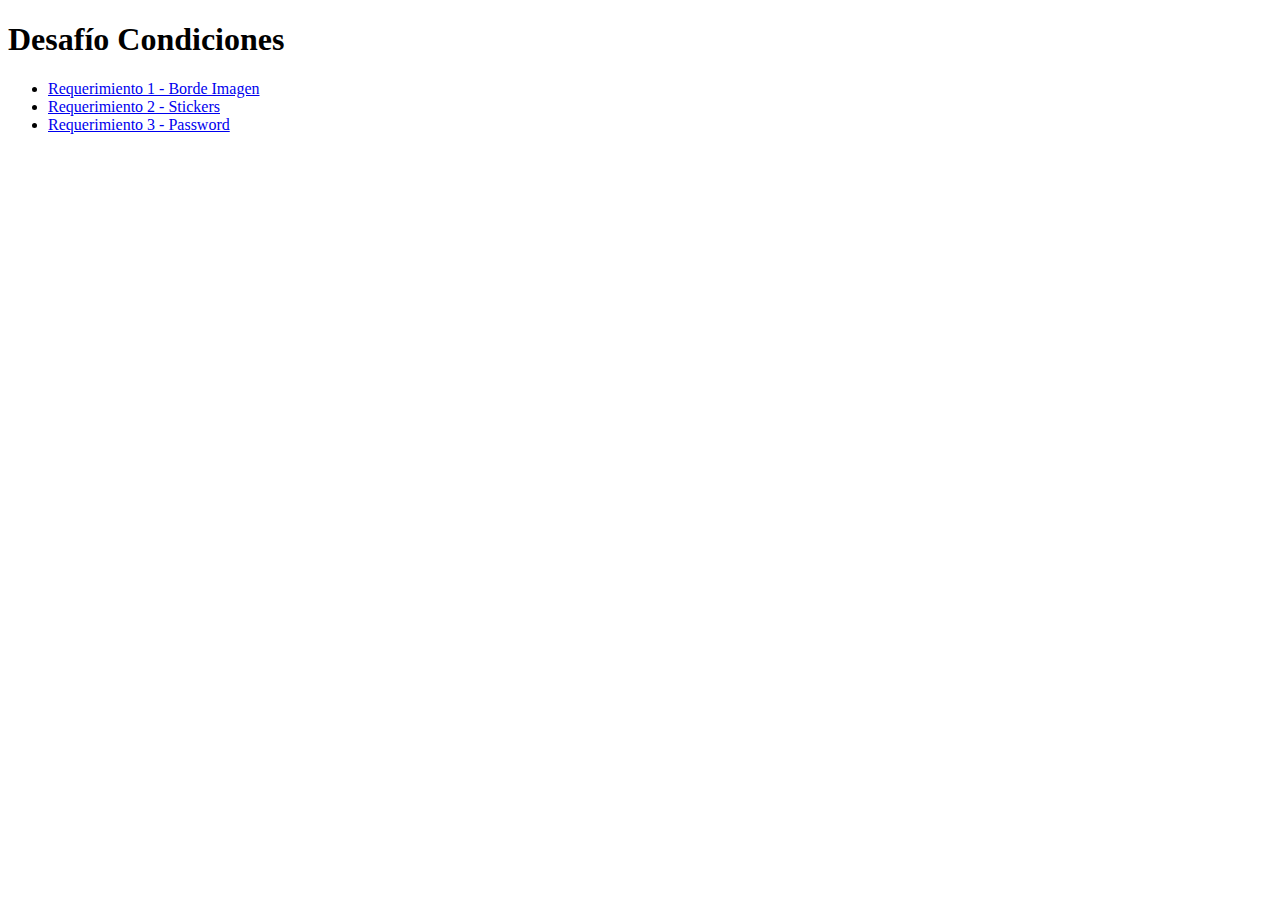
<file: index.html>
<!DOCTYPE html>
<html lang="es">
<head>
    <meta charset="UTF-8">
    <meta name="viewport" content="width=device-width, initial-scale=1.0">
    <title>Condiciones</title>
</head>
<body>
    <main>
        <h1>Desafío Condiciones</h1>
        <div class="lista-items">
            <ul>
            <li><a href="./requerimiento1.html">Requerimiento 1 - Borde Imagen</a></li>
            <li><a href="./requerimiento2.html">Requerimiento 2 - Stickers</a></li>
            <li><a href="./requerimiento3.html">Requerimiento 3 - Password</a></li>
            </ul>
        </div>
    </main>
</body>
</html>
</file>
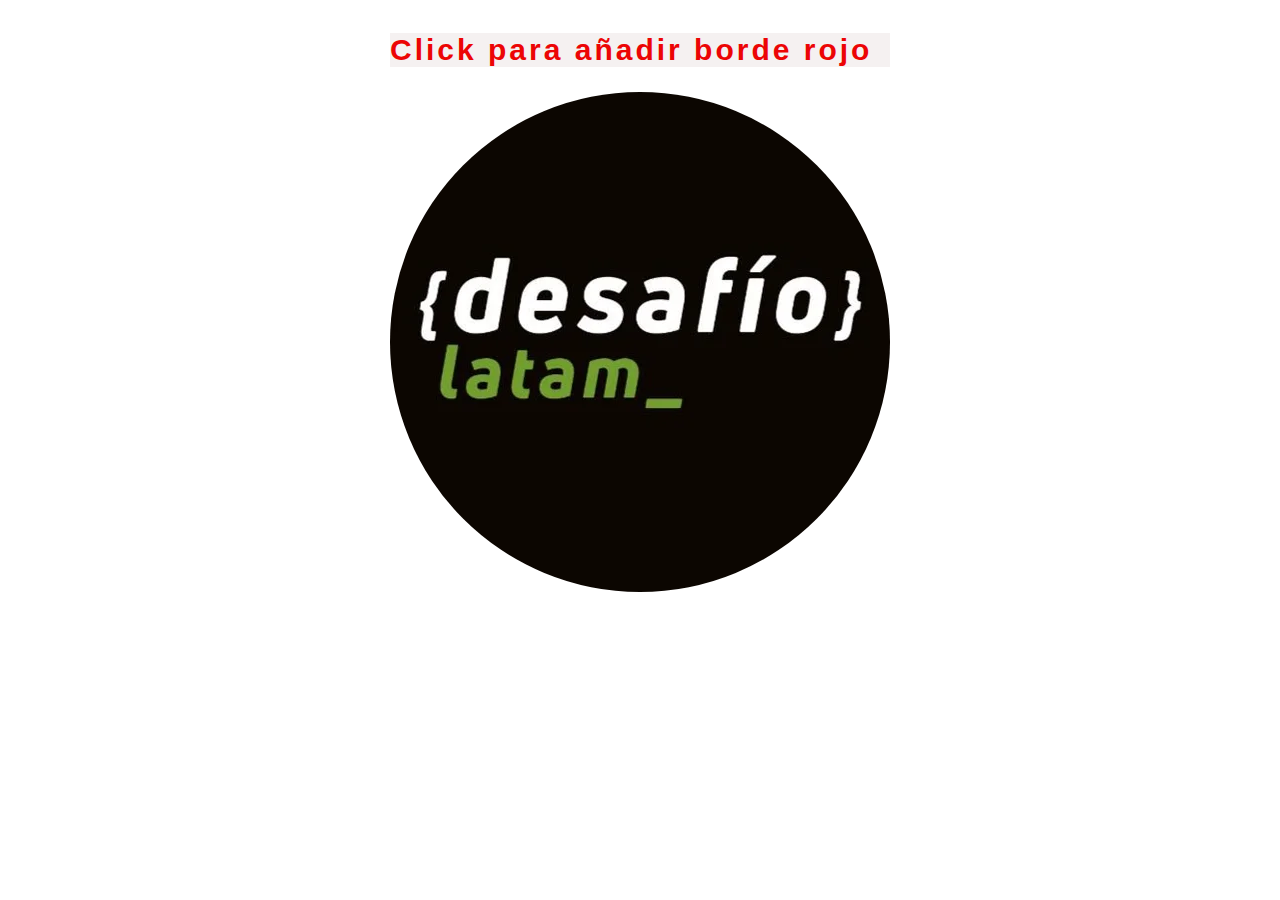
<file: requerimiento1.html>
<!DOCTYPE html>
<html lang="en">
<head>
    <meta charset="UTF-8">
    <meta name="viewport" content="width=device-width, initial-scale=1.0">
    <title>Requerimiento 1 - Borde Imagen</title>
    <link rel="stylesheet" href="./assets/css/style-1.css">
</head>
<body>
    <main>
        <h2>Click para añadir borde rojo</h2>

        <img id="logo" 
            src="./assets/img/logo-DL.webp" alt="Logo Desafío Latam"
            onclick="
            logo = document.querySelector('#logo')

            if(logo.style.border){
                logo.style.border = 'none';
            } else {
                logo.style.border = 'solid 2px red' 
            }
            ">
    </main>
</body>
</html>
</file>
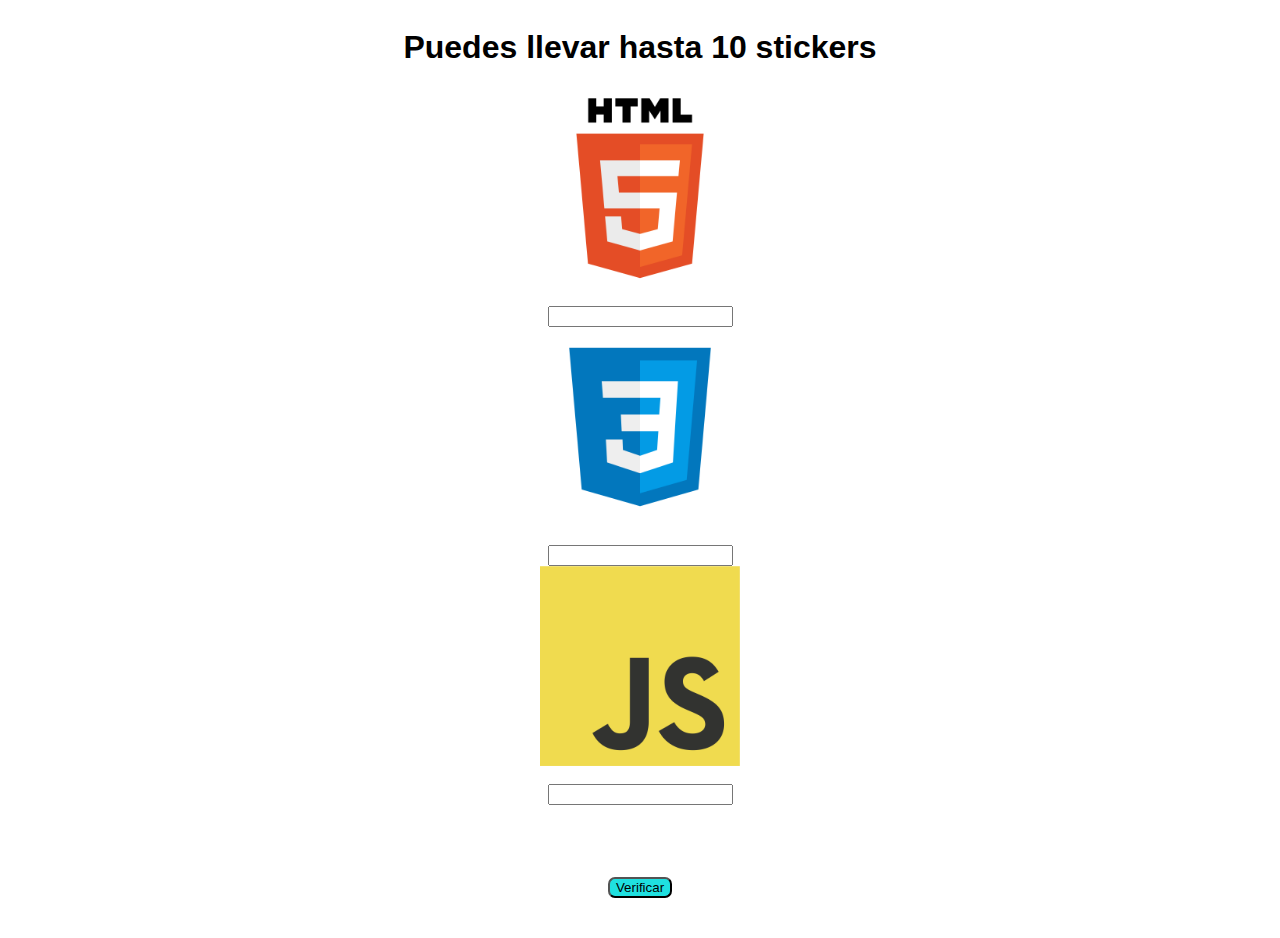
<file: requerimiento2.html>
<!DOCTYPE html>
<html lang="es">
<head>
    <meta charset="UTF-8">
    <meta name="viewport" content="width=device-width, initial-scale=1.0">
    <title>Requerimiento 2 - Stickers</title>
    <link rel="stylesheet" href="./assets/css/style-2.css">
</head>
<body>
    <h1>Puedes llevar hasta 10 stickers</h1>
    <!--Sección stickers-->
    <div class="stickers">
        <div class="item1">
            <img src="./assets/img/html-1.webp" alt="Logo HTML">
            <br><input type="number" class="logo1">
        </div>

        <div class="item2">
            <img src="./assets/img/css-2.png" alt="Logo CSS">
            <br><input type="number" class="logo2">
        </div>

        <div class="item3">
            <img src="./assets/img/js-3.png" alt="Logo JavaScript">
            <br><input type="number" class="logo3">
        </div>
    </div>

    <!--Sección Suma-->
    <p class="total"></p>
    <button onclick="
        var logo1 = document.querySelector('.logo1').value
        var logo2 = document.querySelector('.logo2').value
        var logo3 = document.querySelector('.logo3').value
        frase = document.querySelector ('#frase')
        total = document.querySelector('#total')

        suma = Number(logo1)+Number(logo2)+Number(logo3)

        if(suma >10){
            total.innerHTML= 'Llevas demasiados stickers'
        }else {
            total.innerHTML= suma
        }
        ">Verificar
    </button>
    <p id="frase"><span id="total"></span></p>
</body>
</html>
</file>
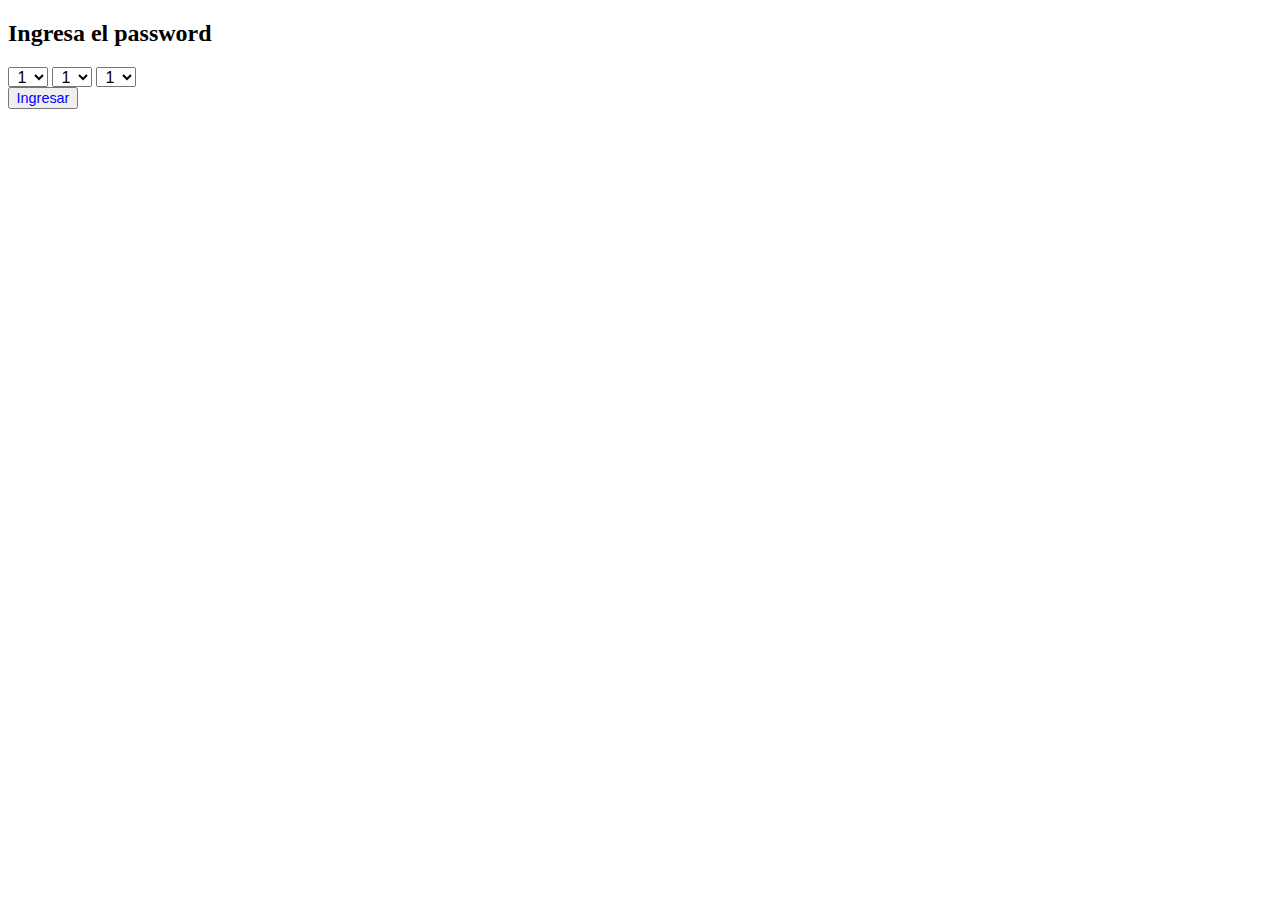
<file: requerimiento3.html>
<!DOCTYPE html>
<html lang="es">
<head>
    <meta charset="UTF-8">
    <meta name="viewport" content="width=device-width, initial-scale=1.0">
    <title>Requerimiento 3 - Password</title>
    <link rel="stylesheet" href="./assets/css/style-3.css">
</head>
<body>
    <main>
        <h2>Ingresa el password</h2>
        <div class="lista-items">
            <select name="primero" id="num1">
                <option value="1">1</option>
                <option value="2">2</option>
                <option value="3">3</option>
                <option value="4">4</option>
                <option value="5">5</option>
                <option value="6">6</option>
                <option value="7">7</option>
                <option value="8">8</option>
                <option value="9">9</option>
            </select>

            <select name="segundo" id="num2">
                <option value="1">1</option>
                <option value="2">2</option>
                <option value="3">3</option>
                <option value="4">4</option>
                <option value="5">5</option>
                <option value="6">6</option>
                <option value="7">7</option>
                <option value="8">8</option>
                <option value="9">9</option>
            </select>

            <select name="tercero" id="num3">
                <option value="1">1</option>
                <option value="2">2</option>
                <option value="3">3</option>
                <option value="4">4</option>
                <option value="5">5</option>
                <option value="6">6</option>
                <option value="7">7</option>
                <option value="8">8</option>
                <option value="9">9</option>
            </select>
        </div>
    </main>

    <button onclick="
        var num1 = document.querySelector('#num1').value
        var num2 = document.querySelector('#num2').value
        var num3 = document.querySelector('#num3').value
        var total = Pass(num1) + Pass(num2) + Pass(num3)
        
        if (total == '911'){
            var pass=document.querySelector ('.password')
            clave.innerHTML = 'Password 1 correcto'
        }else if (total == '714'){
            var pass=document.querySelector ('.password')
            clave.innerHTML = 'Password 2 correcto'
        }else {
            var pass=document.querySelector ('.password')
            clave.innerHTML = 'Password incorrecto'
        }
        ">Ingresar </button>
    <p id="password"></p>
</body>

</html>
</file>
<file: assets/css/style-1.css>
body{
    display: flex;
    justify-content: center;
    font-family: 'Franklin Gothic Medium', 'Arial Narrow', Arial, sans-serif;
}

h2{
    justify-content: center;
    color: rgb(236, 5, 5);
    background-color: rgb(245, 241, 241);
    font-size: 30px;
    letter-spacing: 3px;
}

main img {
    border-radius: 500px;
    width: 100%;
}
</file>
<file: assets/css/style-2.css>
body{
    display: flex;
    flex-direction: column;
    align-items: center;
    text-align: center;
}

h1{
    font-family: Verdana, Geneva, Tahoma, sans-serif;
}

img{
    display: flex;
    height: 200px;
    width: auto;
    justify-content: center;
}

class.item3{
    height: 200px;
    width: auto;;
}

button{
    margin-top: 40px;
    font-family:Verdana, Geneva, Tahoma, sans-serif;
    background-color: rgb(31, 224, 224);
    border-radius: 7px;
}
</file>
<file: assets/css/style-3.css>
select{
    text-align: center;
    width: 40px;
    height: 20px;
    font-size: medium;
    font-family: 'Lucida Sans', 'Lucida Sans Regular', 'Lucida Grande', 'Lucida Sans Unicode', Geneva, Verdana, sans-serif;

}

button{
    width: 70px;
    color: blue;
    font-size: 90%;
    position: absolute;
}
</file>
